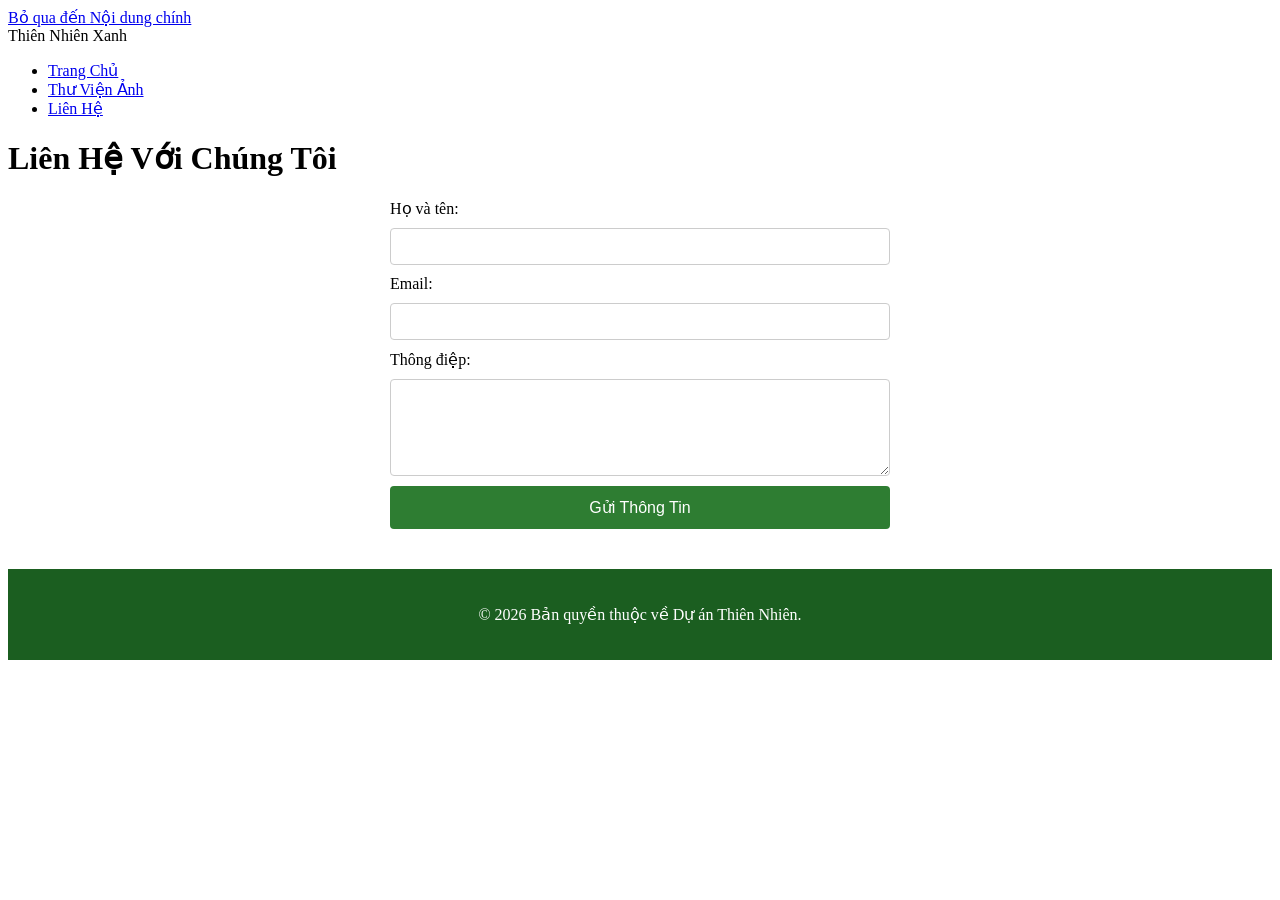
<file: contact.html>
<!DOCTYPE html>
<html lang="vi">
<head>
    <meta charset="UTF-8">
    <meta name="viewport" content="width=device-width, initial-scale=1.0">
    <title>Khám Phá Thiên Nhiên - Liên Hệ</title>
    <link rel="stylesheet" href="style.css">
</head>
<body>
    <a href="#main-content" class="skip-link">Bỏ qua đến Nội dung chính</a>

    <header>
        <nav class="navbar">
            <div class="logo">Thiên Nhiên Xanh</div>
            <ul class="nav-links">
                <li><a href="index.html">Trang Chủ</a></li>
                <li><a href="gallery.html">Thư Viện Ảnh</a></li>
                <li><a href="contact.html" class="active">Liên Hệ</a></li>
            </ul>
        </nav>
    </header>

    <main id="main-content">
        <h1>Liên Hệ Với Chúng Tôi</h1>
        <form class="contact-form">
            <label for="fullname">Họ và tên:</label>
            <input type="text" id="fullname" name="fullname" required>

            <label for="email">Email:</label>
            <input type="email" id="email" name="email" required>

            <label for="message">Thông điệp:</label>
            <textarea id="message" name="message" rows="5" required></textarea>

            <button type="submit">Gửi Thông Tin</button>
        </form>
    </main>

    <footer>
        <p>&copy; 2026 Bản quyền thuộc về Dự án Thiên Nhiên.</p>
    </footer>
</body>
</html>
</file>
<file: style.css>
YÊU CẦU 6: Thuộc tính lưới (CSS Grid) ít nhất 2 cột
   ========================================================= */
.grid-container {
    display: grid;
    grid-template-columns: repeat(2, 1fr); /* 2 cột bằng nhau */
    gap: 20px;
    margin-top: 30px;
}

.grid-item {
    background: #ffffff;
    padding: 20px;
    border-radius: 8px;
    box-shadow: 0 2px 5px rgba(0,0,0,0.05);
}

/* =========================================================
   YÊU CẦU 9: Bộ chọn con thứ nth ( :nth-child )
   Thiết lập bán kính viền (border-radius) riêng cho từng hình ảnh
   ========================================================= */
.gallery-container {
    display: grid;
    grid-template-columns: repeat(auto-fit, minmax(280px, 1fr));
    gap: 20px;
    margin-top: 20px;
}

/* Ảnh 1: Không bo góc */
.gallery-item:nth-child(1) img {
    border-radius: 0px;
}

/* Ảnh 2: Bo góc 20px */
.gallery-item:nth-child(2) img {
    border-radius: 20px;
}

/* Ảnh 3: Bo hai góc chéo nhau */
.gallery-item:nth-child(3) img {
    border-radius: 40px 0px 40px 0px;
}

/* Ảnh 4: Bo góc mềm dạng viên thuốc */
.gallery-item:nth-child(4) img {
    border-radius: 50px;
}

/* Ảnh 5: Bo hai góc ngược lại */
.gallery-item:nth-child(5) img {
    border-radius: 0px 30px 0px 30px;
}

/* --- ĐỊNH DẠNG FORM & FOOTER --- */
.contact-form {
    display: flex;
    flex-direction: column;
    max-width: 500px;
    margin: 0 auto;
    gap: 10px;
}

.contact-form input, 
.contact-form textarea {
    padding: 10px;
    border: 1px solid #ccc;
    border-radius: 4px;
}

.contact-form button {
    padding: 12px;
    background-color: #2e7d32;
    color: white;
    border: none;
    border-radius: 4px;
    cursor: pointer;
    font-size: 16px;
}

.contact-form button:hover {
    background-color: #1b5e20;
}

footer {
    text-align: center;
    padding: 20px;
    background-color: #1b5e20;
    color: white;
    margin-top: 40px;
}
</file>
